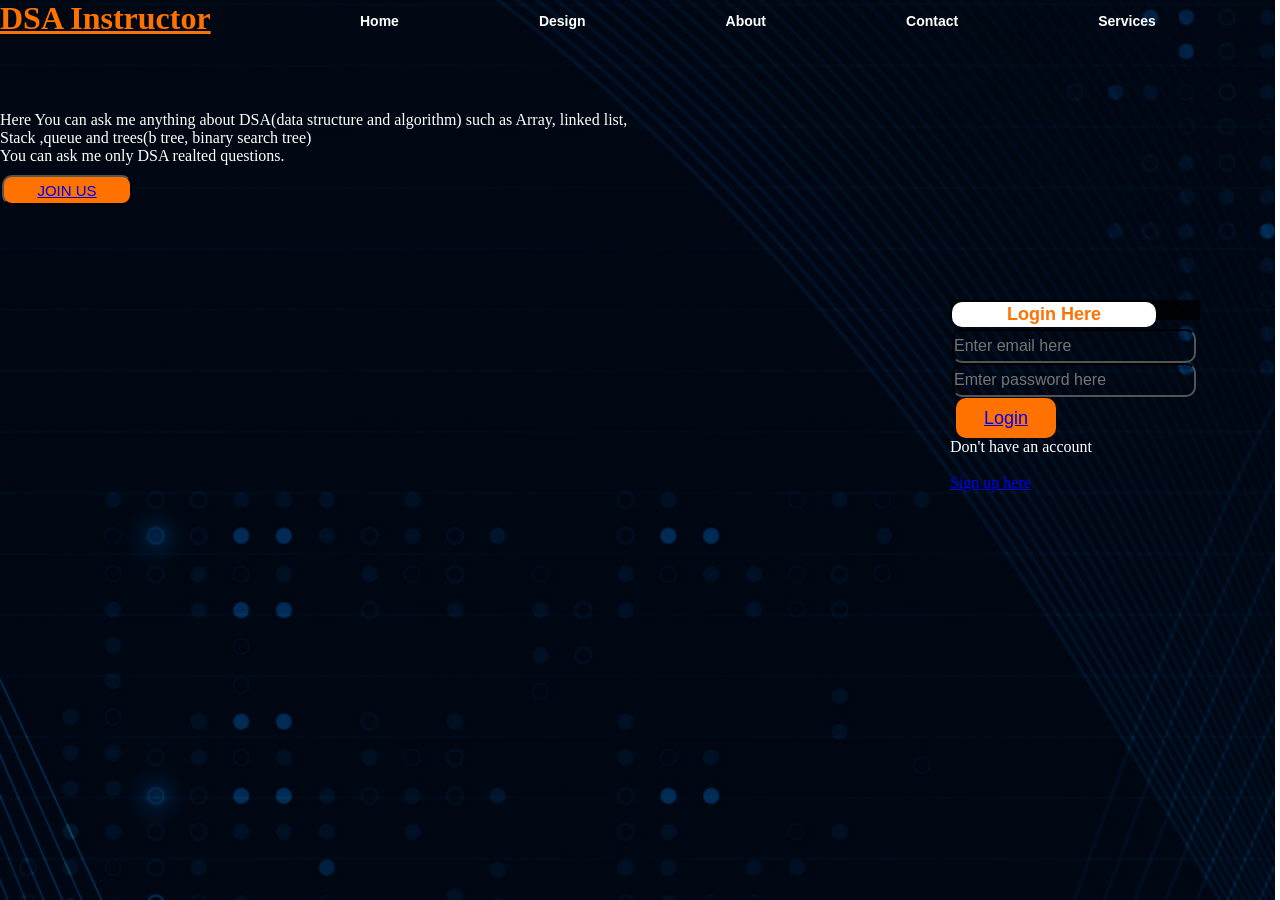
<file: index.html>
<!DOCTYPE html>
<html lang="en">
<head>
   
    <title>DSA Instructor</title>
    <link rel ="stylesheet" href="index.css">
</head>
<body>
    <div class ="main">
    <div class ="icon">
        <h2 class="logo"><u>DSA Instructor</u> </h3></h2>
    </div>
    <div class ="menu">
        <ul>
            <li><a href="#">Home</a></li>
<li><a href="#">Design</a></li>
<li><a href="#">About</a></li>
<li><a href="contact.html">Contact </a></li>
<li><a href="#">Services </a></li>

        </ul>
    </div>
    
    <div class="content">
        <h1><br><br<br></h1><br>
        <p>Here  You  can ask me anything about DSA(data structure and algorithm) such as Array, linked list,<br>Stack ,queue and trees(b tree, binary search tree)<br>You can ask me only DSA realted questions.</p>
        <button class="cn"><a href="contact.html">JOIN US</a></button>
        <div class="form">
            <h2>Login Here</h2>
            <input type="email" name="email"placeholder="Enter email here">
            <br>
            <input type="password"name=""placeholder="Emter password here">
            <button class="btnn"><a href ="#">Login</a></button>
            <p class="link">Don't have an account</p><br>
            <a href="#">Sign up here</a>
        </div>
    </div>

    </div>
    </div>
    
</body>
</html>
</file>
<file: index.css>
*{
    margin: 0;
    padding: 0;
}

.main{
    width: 120px;
    background: linear-gradient(to top,rgba(0,0,0, 0.5)50%,rgba(0,0,0,0.5)50%),url(deep.jpg);
    background-position: center;
    background-size: cover auto;
    height: 100vh;
    
    width: 1275px;


}
.navbar{
    width: 1200px;
    height: 75px;
    margin: auto;
}
.icon{
    width: 220px;
    float: left;
    height: 75px;
    size: 200px;
}
.logo{
    color: #ff7200;
    font-size: 32px;

}
.menu{
    width: 200px;
    float: left;
    height: 70px;

}

ul{
    float: left;
    display: flex;
    justify-content: center;
    align-items: center;
}
ul li{
    list-style: none;
    margin-left: 140px;
    margin-top: 13px;
    font-size: 14px;
}

ul li a{
    text-decoration: none;
    color: #fff;
    font-family: Arial;
    font-weight: bold;
    transition: 0.4s ease-in-out;
}

ul li a:hover{
    color: #ff7200;
}

.search{
    width: 330px;
    float: left;
    margin-top: 30px;
    margin-left: 150px;
    

}
.srch{
    font-family: 'Times New Roman';
    width: 200px;
    height: 40px;
    background: transparent;
    border:1px solid #cf6711;
    margin-top: 80px;
    margin-left: 50pxpx;
    color: #fff;
    border-right: none;
    font-size: 16px; 

}
.btn{
    width: 100px;
    height: 40px;
    margin-left: -4px;
    background: #cf6711;
    border: 2px solid #ff7200;
    border-bottom-right-radius: 5px ;
    border-top-right-radius: 5px;


}
.btn:focus{
    outline: none;
}
.srch:focus{
    outline: none;

}
.content{
    margin-right: 23px;
    color: #cf6711;

}
.content{
    height: auto;
    margin: auto;
    color: #fff;
}

.content.par{
    font-family: Arial;
}
.content h1{
     font-family: 'Times New Roman';
    font-size:20px;
    color: #ff7200;
    margin-left: 10px;
    margin-bottom: 70px;
    margin-right: 1100px;

    
}

.content .cn{
    width: 130px;
    height: 30px;
    background : #ff7200;
    border-radius: 10px;
    margin-bottom: 10px;
    margin-top: 10px;
    margin-left: 2px;
    font-size: 15px;
    border: radius 10px;
    cursor: pointer;
    transition: .4s ease;
    
}
.content .cn{
    text-decoration: none;
    color:#000;
    transition: .3s ease;

}
.cn:hover{
    background-color: #fff;
}
.form{
    width: 250px;
    height: 20px;
    background: linear-gradient(to top,rgba(0,0,0,0.8)50%,rgba(0,0,0,0.8)50%);
    position:absolute;
    top: 300px;
    left:950px;
}
.form h2{
    width: 200px;
    font-family: sans-serif;
    text-align: center;
    color: #ff7200;
    font-size: 18px;
    background-color: #fff;
    border-radius: 10px;
    margin: 2px;
    padding: 2px;

}

.form input{
    width: 240px;
    height: 30px;
    background: transparent;
    color: #ff7200;
    font-size: 16px;
    border-color: #000;
    margin-left: 2px;
    border-radius: 10px;


}
.btnn{
    width: 100px;
    height: 40px;
    background: #ff7200;
    border:none;
    margin-top:1px ;
    font-size: 18px;
    border-radius: 10px;
    cursor: pointer;
    color: #fff;
    margin-left: 6px;
}
.btnn:hover{
    background: #fff;
    color: #ff7200;
}
</file>
